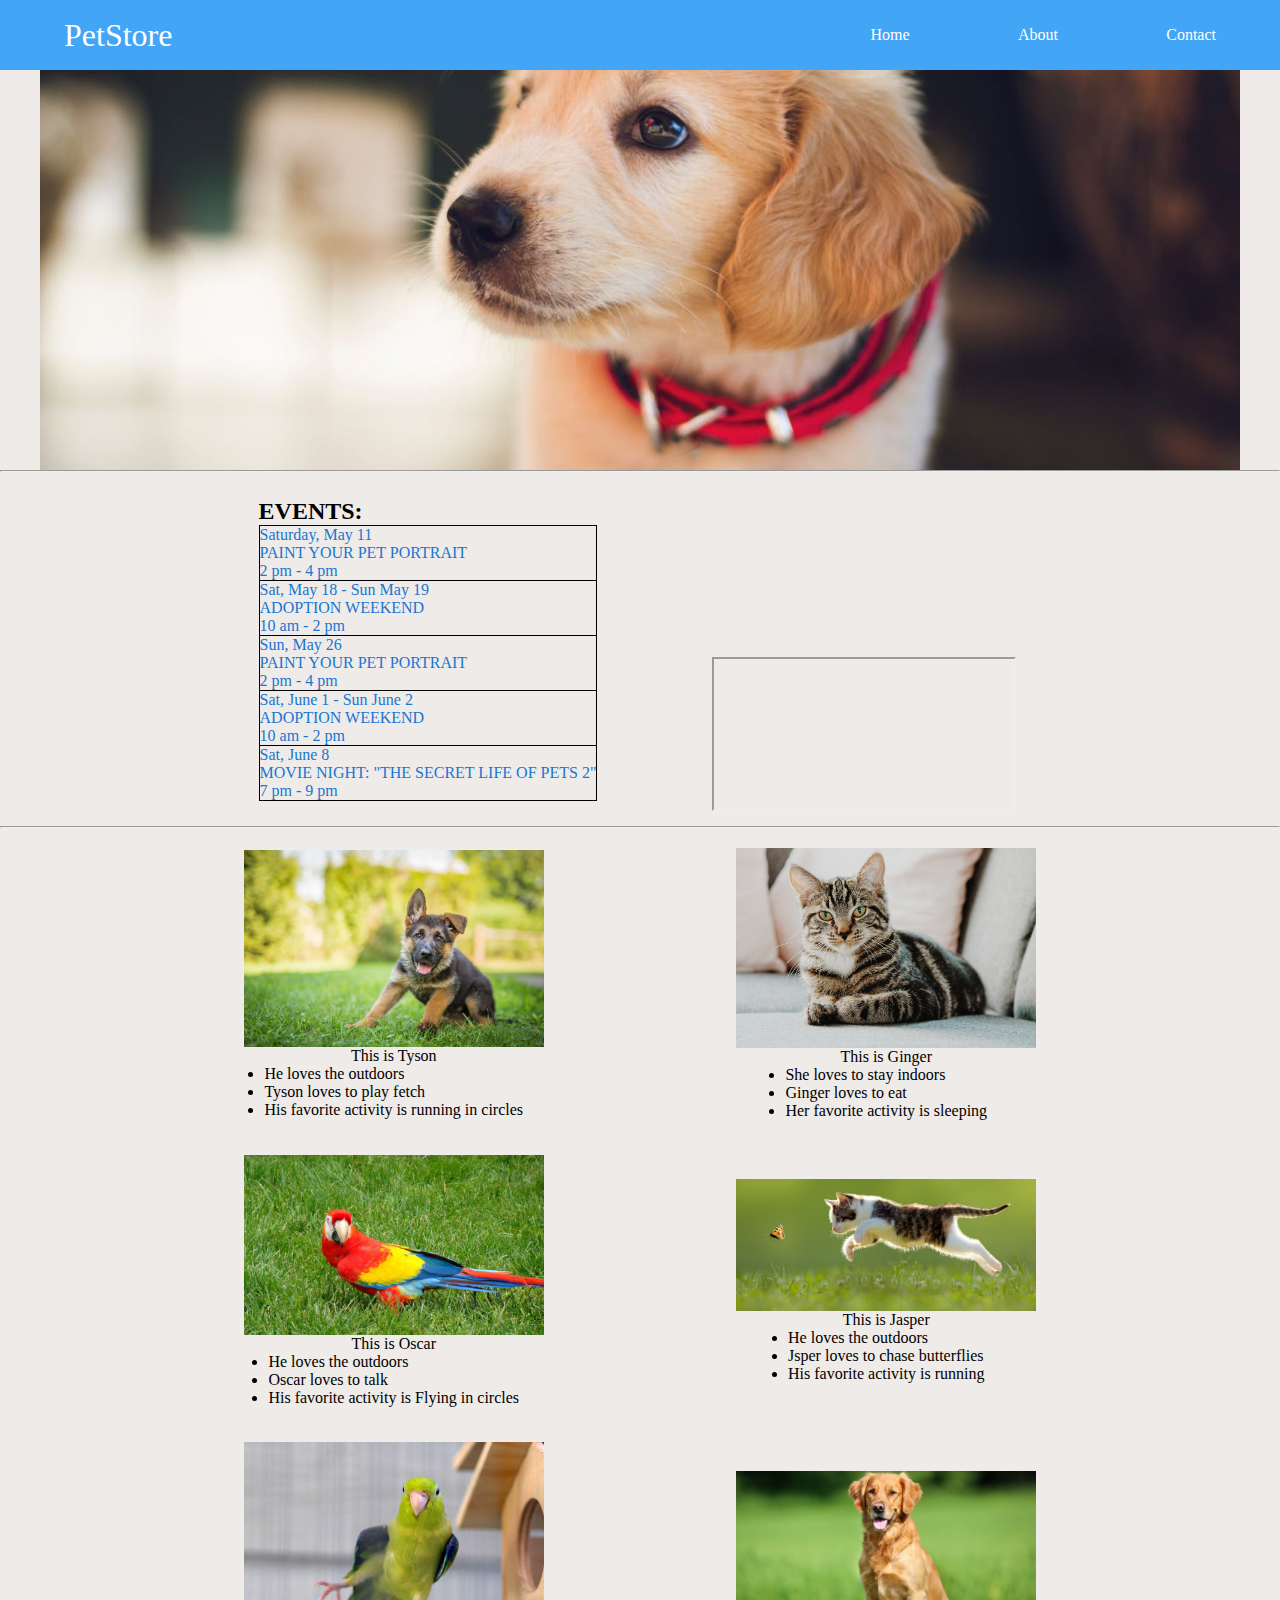
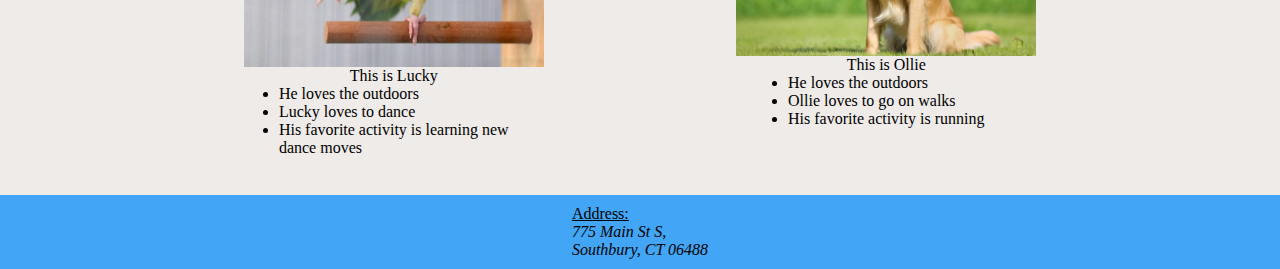
<file: newPetStore/index.html>
<!DOCTYPE html>
<html lang="en">
	<head>
		<meta charset="UTF-8">
		<meta http-equiv="X-UA-Compatible" content="IE=edge">
		<meta name="viewport" content="width=device-width, initial-scale=1" />
		<link rel="icon" href="img/icon.png">
		<link rel="stylesheet" type="text/css" href="style/main.css">
		<title>PetStore</title>
	</head>

	<body>	
		<header>
				<nav class="navbar">
				<a href="index.html" class="nav-branding">PetStore</a>
			   		<ul class="nav-menu">
				  		<li class="nav-item"><a href="index.html" class="nav-link">Home</a></li>
				  		<li class="nav-item"><a href="about.html" class="nav-link">About</a></li>
				  		<li class="nav-item"><a href="contact.html" class="nav-link">Contact</a></li>
			    	</ul>	
	        	
				<div class="hamburger">
					<span class="bar"></span>
					<span class="bar"></span>
					<span class="bar"></span>
				</div>
			</nav>
		</header>
		<script src="script.js"></script>

		<div class="hero-image-border">
			<img id="hero-image" src="img/mainPic.jpg" alt="DOG">
		</div>
		<hr />

		<div class="middle-body">
			<div class="table-container">
				<h2>EVENTS:</h2>
				<table>
					<tr>
						<td>Saturday, May 11 <br />
				    	PAINT YOUR PET PORTRAIT <br />
						2 pm - 4 pm</td>
					</tr>
					<tr>
						<td>Sat, May 18 - Sun May 19 <br />
				    	ADOPTION WEEKEND <br />
						10 am - 2 pm</td>
					</tr>
					<tr>
						<td>Sun, May 26 <br />
						PAINT YOUR PET PORTRAIT <br />
						2 pm - 4 pm</td>
					</tr>
					<tr>
						<td>Sat, June 1 - Sun June 2 <br />
				    	ADOPTION WEEKEND <br />
						10 am - 2 pm</td>
					</tr>
					<tr>
						<td>Sat, June 8 <br />
						MOVIE NIGHT: &#34;THE SECRET LIFE OF PETS 2&#34; <br />
						7 pm - 9 pm</td>
					</tr>
				</table>
			</div>
			<div class="map-video-container">
				<!-- <div class="mBoddyRightTop"> -->
				<iframe src="https://www.google.com/maps/embed?pb=!1m18!1m12!1m3!1d2989.9352901160837!2d-73.23274308492542!3d41.46231879931023!2m3!1f0!2f0!3f0!3m2!1i1024!2i768!4f13.1!3m3!1m2!1s0x89e7ef6aaaaaaaab%3A0xb7d07e45806cf8a1!2sPetland+Discounts!5e0!3m2!1sen!2sus!4v1555204639180!5m2!1sen!2sus" style="border:0" allowfullscreen></iframe>
				<!-- </div> -->
				<!-- <div class="mBodyRightBottom"> -->
				<iframe src="https://www.youtube.com/embed/mYocfuqu2A8"  allow="accelerometer; autoplay; encrypted-media; gyroscope; picture-in-picture" allowfullscreen></iframe>
				<!-- </div> -->
			</div>
		</div>
		<hr />

		<div class="last-body">
			<div class="animal-pic" class="pic1">
				<img class="picRes" src="img/dog1.jpg" alt="DOG">
				<p>This is Tyson</p>
				<ul>
					<li>He loves the outdoors</li>
					<li>Tyson loves to play fetch</li>
					<li>His favorite activity is running in circles</li>
				</ul>		
			</div>
			<div class="animal-pic" class="pic2">
				<img class="picRes" src="img/cat1.jpeg" alt="CAT">
				<p>This is Ginger</p>
				<ul>
					<li>She loves to stay indoors</li>
					<li>Ginger loves to eat</li>
					<li>Her favorite activity is sleeping </li>
				</ul>
			</div>
			<div class="animal-pic" class="pic3">
				<img class="picRes" src="img/bird1.jpg" alt="BIRD">
				<p>This is Oscar</p>
				<ul>
					<li>He loves the outdoors</li>
					<li>Oscar loves to talk</li>
					<li>His favorite activity is Flying in circles</li>
				</ul>
			</div>
			<div class="animal-pic" class="pic4">
				<img class="picRes" src="img/cat2.jpg" alt="CAT">
				<p>This is Jasper</p>
				<ul>
					<li>He loves the outdoors</li>
					<li>Jsper loves to chase butterflies</li>
					<li>His favorite activity is running</li>
				</ul>
			</div>
			<div class="animal-pic" class="pic5">
				<img class="picRes" src="img/bird2.jpg" alt="BIRD">
				<p>This is Lucky</p>
				<ul>
					<li>He loves the outdoors</li>
					<li>Lucky loves to dance</li>
					<li>His favorite activity is learning new <br />dance moves</li>
				</ul>
			</div>
			<div class="animal-pic" class="pic6">
				<img class="picRes" src="img/dog2.jpg" alt="DOG">
				<p>This is Ollie</p>
				<ul>
					<li>He loves the outdoors</li>
					<li>Ollie loves to go on walks</li>
					<li>His favorite activity is running</li>
				</ul>
			</div>
		</div>
		<br>
	
			<footer id="footer">
				<div class="footer-content">
        		<p><u>Address:</u></p>
        			<address>
						<p> 
							775 Main St S,<br />Southbury, CT 06488
						</p>
					</address>
				</div>
            </footer>

    	
	</body>
</html>
</file>
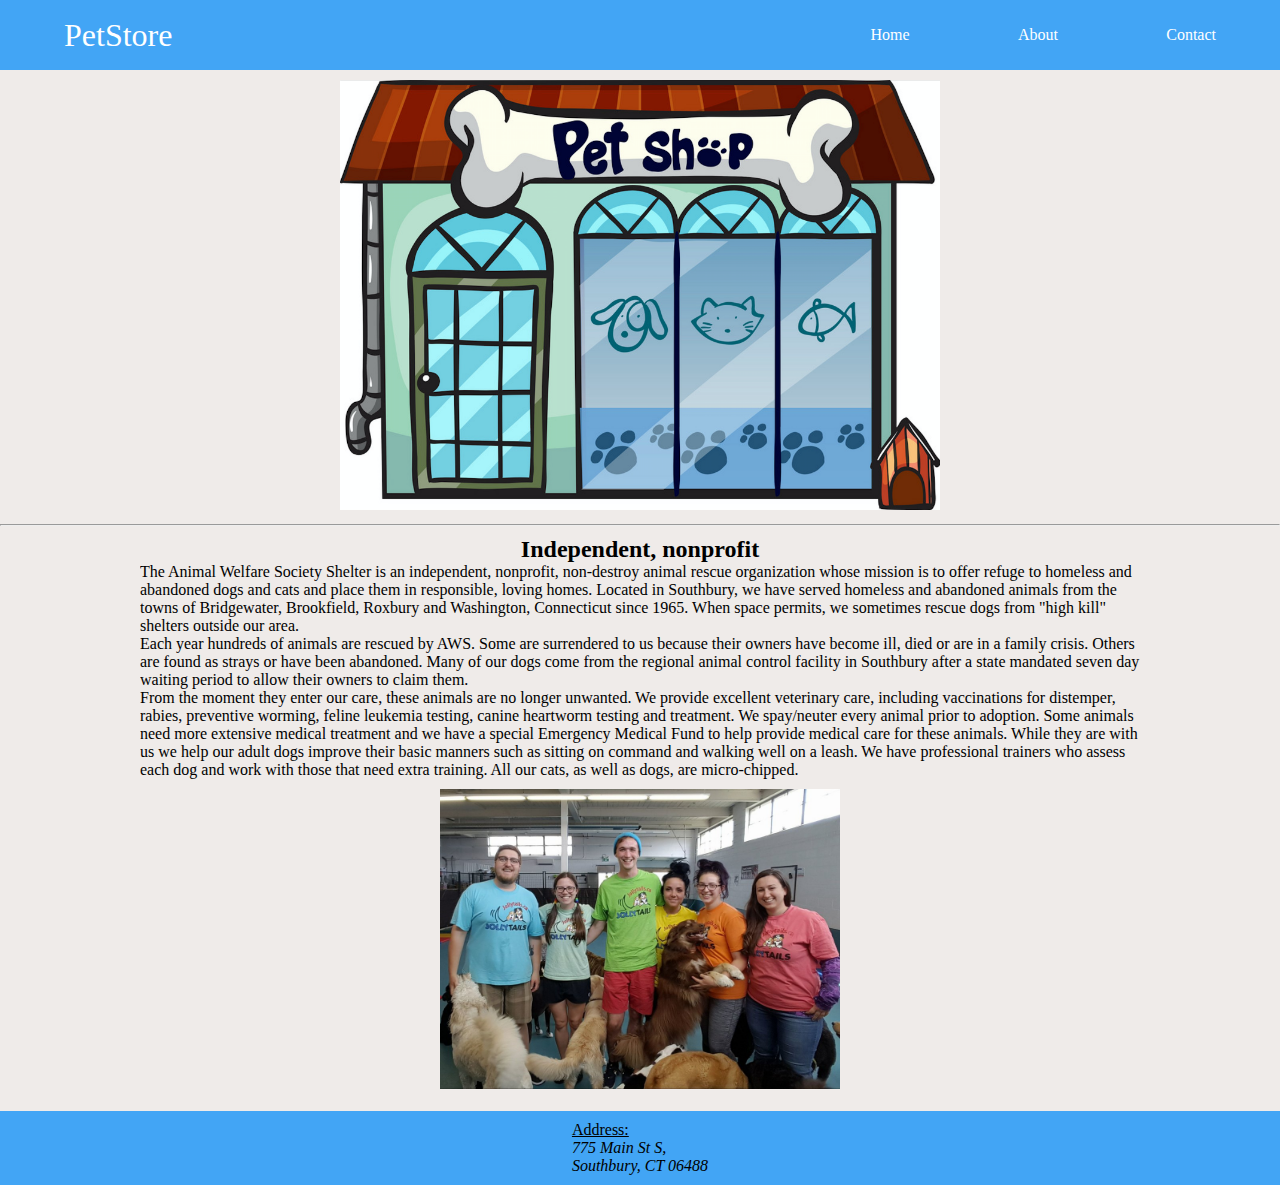
<file: newPetStore/about.html>
<!DOCTYPE html>
<html lang="en">
	<head>
		<meta charset="UTF-8">
		<meta http-equiv="X-UA-Compatible" content="IE=edge">
		<meta name="viewport" content="width=device-width, initial-scale=1" />
		<link rel="icon" href="img/icon.png">
		<link rel="stylesheet" type="text/css" href="style/main.css">
		<title>PetStore |About</title>
	</head>

	<body>
		<header>
			<nav class="navbar">
			<a href="index.html" class="nav-branding">PetStore</a>
				   <ul class="nav-menu">
					  <li class="nav-item"><a href="index.html" class="nav-link">Home</a></li>
					  <li class="nav-item"><a href="about.html" class="nav-link">About</a></li>
					  <li class="nav-item"><a href="contact.html" class="nav-link">Contact</a></li>
				</ul>	
			
			<div class="hamburger">
				<span class="bar"></span>
				<span class="bar"></span>
				<span class="bar"></span>
			</div>
		</nav>
	</header>
	<script src="script.js"></script>

		<div class="aboutMainPic">
			<img id="picResAbout1" src="img/petStore.png" alt="Pet Store">
		</div>
		<hr />

		<div class="aboutStmt">
			<h2>Independent, nonprofit</h2>

				<p>The Animal Welfare Society Shelter is an independent, nonprofit, non-destroy animal rescue organization whose mission is to offer refuge to homeless and abandoned dogs and cats and place them in responsible, loving homes. Located in Southbury, we have served homeless and abandoned animals from the towns of Bridgewater, Brookfield, Roxbury and Washington, Connecticut since 1965. When space permits, we sometimes rescue dogs from "high kill" shelters outside our area.</p>

				<p>Each year hundreds of animals are rescued by AWS. Some are surrendered to us because their owners have become ill, died or are in a family crisis. Others are found as strays or have been abandoned. Many of our dogs come from the regional animal control facility in Southbury after a state mandated seven day waiting period to allow their owners to claim them.</p>

				<p>From the moment they enter our care, these animals are no longer unwanted. We provide excellent veterinary care, including vaccinations for distemper, rabies, preventive worming, feline leukemia testing, canine heartworm testing and treatment. We spay/neuter every animal prior to adoption. Some animals need more extensive medical treatment and we have a special Emergency Medical Fund to help provide medical care for these animals. While they are with us we help our adult dogs improve their basic manners such as sitting on command and walking well on a leash. We have professional trainers who assess each dog and work with those that need extra training. All our cats, as well as dogs, are micro-chipped.</p>
		</div>

		<div class="staffPic">
			<img id="picResAbout2" src="img/staff.jpg" alt="Staff">
		</div>
		<br>

		
			<footer id="footer">
				<div class="footerContent">
        		<p><u>Address:</u></p>
        			<address>
						<p> 
							775 Main St S,<br /> Southbury, CT 06488
						</p>
					</address>
				</div>
            </footer>

	</body>
</html>
</file>
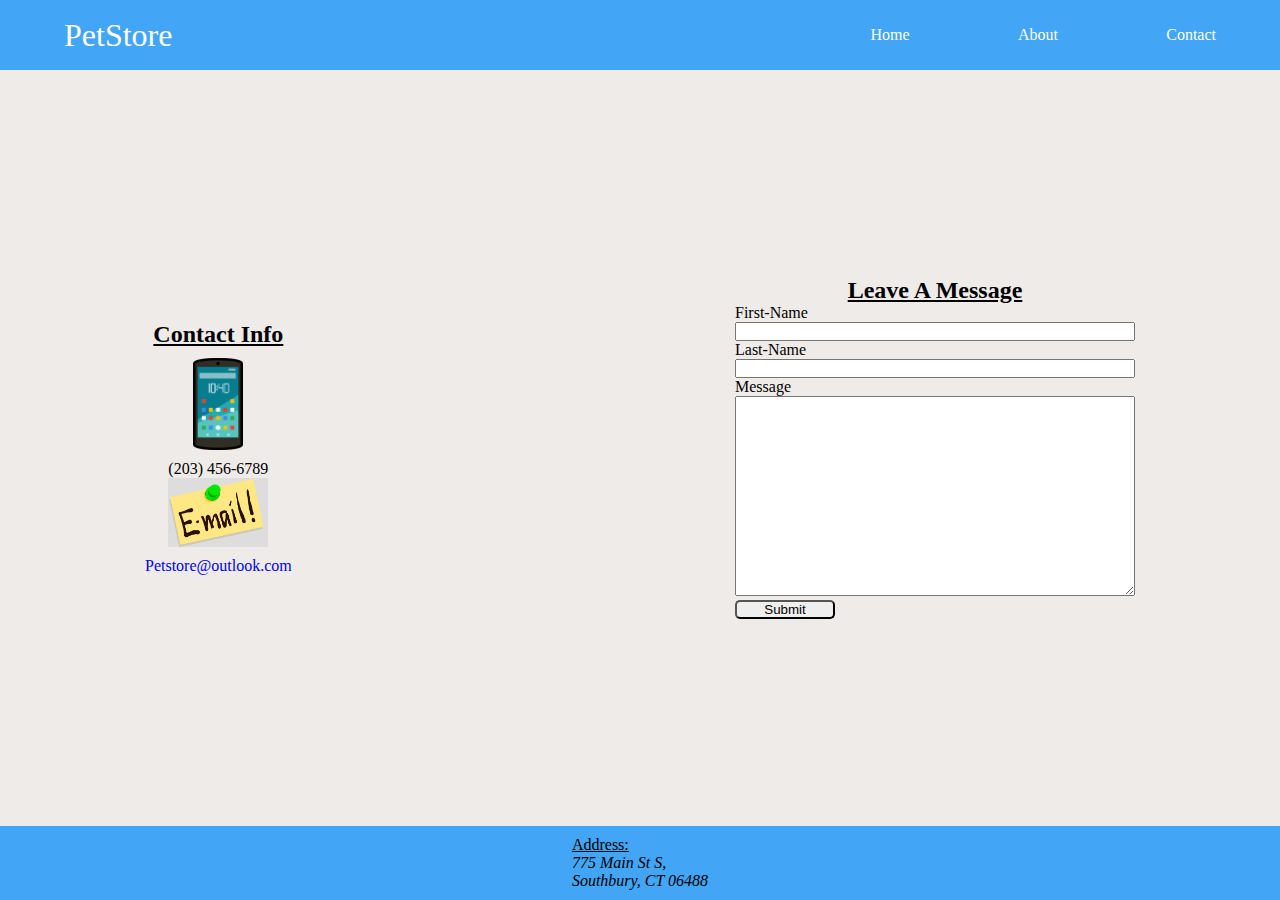
<file: newPetStore/contact.html>
<!DOCTYPE html>
<html lang="en">
	<head>
		<meta charset="UTF-8">
		<meta http-equiv="X-UA-Compatible" content="IE=edge">
		<meta name="viewport" content="width=device-width, initial-scale=1" />
		<link rel="icon" href="img/icon.png">
		<link rel="stylesheet" type="text/css" href="style/main.css">
		<title>PetStore |Contact</title>
	</head>

	<body>
		<header>
			<nav class="navbar">
			<a href="index.html" class="nav-branding">PetStore</a>
				   <ul class="nav-menu">
					  <li class="nav-item"><a href="index.html" class="nav-link">Home</a></li>
					  <li class="nav-item"><a href="about.html" class="nav-link">About</a></li>
					  <li class="nav-item"><a href="contact.html" class="nav-link">Contact</a></li>
				</ul>	
			
			<div class="hamburger">
				<span class="bar"></span>
				<span class="bar"></span>
				<span class="bar"></span>
			</div>
		</nav>
	</header>
	<script src="script.js"></script>

		<div class="contact-border">
			<div class="contact-images">
				<div class="contact">
					<h2><u>Contact Info</u></h2>
					<img id="picResPhone" src="img/phone.png" alt="Phone">	
					<p>(203) 456-6789</p>
				</div>
				
				<div class="contact">
					<img id="picResEmail" src="img/email.png" alt="Email">	
					<p><a href="mailto:Petstore@outlook.com">Petstore@outlook.com</a></p>
				</div>
			</div>

			<div class="contact-input">
				<h2><u>Leave A Message</u></h2>
				<form>
					<p>First-Name</p>
					<input type="text" name="F-name" />
					<p>Last-Name</p>
					<input type="text" name="L-name" />

					<p>Message</p>
					<textarea></textarea>
					<br/>
					<input type="submit" name="upload" onClick="alert('Your Message has been submitted.');"/>
				</form>
			</div>
		</div>

			<footer id="footer">
				<div class="footerContent">
        		<p><u>Address:</u></p>
        			<address>
						<p> 
							775 Main St S,<br /> Southbury, CT 06488
						</p>
					</address>
				</div>
            </footer>

	</body>
</html>
</file>
<file: newPetStore/style/main.css>
*{
  padding: 0;
  margin: 0;
  box-sizing: border-box;
}
body{
  background-color: #EFEBE9;
  min-height: 100vh;
  display: flex;
  flex-direction: column;
}
footer{
  margin-top: auto;
}
header{
  background: #42A5F5;
  color: #FFFFFF;
}

header li{
  list-style: none;
}
p{
  font-family: Verdana;
}
a{
  color: white;
  text-decoration: none;
}

.navbar{
  min-height: 70px;
  max-width: 1200px;
  margin: auto;
  display: flex;
  justify-content: space-between;
  align-items: center;
  padding: 0 24px;
}

.nav-branding{
  font-size: 2rem;
}

.nav-link{
  transition: 0.7s ease;
}

.nav-link:hover{
  color: black;
  background-color: white;
}

.hamburger{
  display: block;
  cursor: pointer;
}

.hamburger.active .bar:nth-child(2){
  opacity: 0;
}

.hamburger.active .bar:nth-child(1){
  transform: translateY(8px) rotate(45deg);
}

.hamburger.active .bar:nth-child(3){
  transform: translateY(-8px) rotate(-45deg);
}

.nav-menu{
  position: fixed;
  display: flex;
  left: -100%; 
  top: 70px;
  gap: 0;
  flex-direction: column;
  background-color: #42A5F5;
  width: 100%;
  text-align: center;
  transition: 0.3s;
}

.nav-item{
  margin: 16px 0;
}

.nav-menu.active{
  left: 0;
  z-index: 1;
}

.bar{
  display: block;
  width: 25px;
  height: 3px;
  margin: 5px auto;
  -webkit-transition: all 0.3s ease-in-out;
  transition: all 0.3s ease-in-out;
  background-color: white;
}

.hero-image-border{
  display: flex;
  align-items: center;
  width: 100%;
  height: 200px;
  overflow: hidden;
}
#hero-image{
  width: 100%;
  height: auto;
}

.middle-body{
  display: flex;
  flex-direction: column;
  align-items: center;
  justify-content: space-around;
}

table, td, th {
  border: 1px solid black;
}
table {
  color: #1976D2;
  width: 100%;
  border-collapse: collapse;
}
.map-video-container{
  display: flex;
  flex-direction: column;
  gap: 20px;
  padding: 15px;
}

.last-body{
  display: flex;
  flex-direction: column;
  justify-content: center;
  align-items: center;
  gap: 35px;
  padding: 20px;
}

.animal-pic{
  display: flex;
  flex-direction: column;
  align-items: center;
  width: 300px;
  
}
.picRes{
  width: 300px;
}

footer{
  width: 100%;
  background-color: #42A5F5;
  display: flex;
  justify-content: center;
  padding: 10px;
}

/* about page */
.aboutMainPic{
  width: 300px;
  padding: 10px 0;
  margin: auto;
}
#picResAbout1{
  width: 300px;
}
.aboutStmt{
  display: flex;
  flex-direction: column;
  align-items: center;
  max-width: 350px;
  max-height: 400px;
  overflow: auto;
  margin:10px auto;
}
.staffPic{
  width: 300px;
  margin: auto;
}
#picResAbout2{
  width: 300px;
}

/* contact page */
.contact-border{
  display: flex;
  flex-direction: column;
  align-items: center;
  gap: 20px 0;
  margin-top: auto;
}
.contact-input{
  display: flex;
  flex-direction: column;
  align-items: center;
}
.contact{
  display: flex;
  flex-direction: column;
  align-items: center;
  gap: 10px 0;
}
.contact a{
  color: blue;
}
#picResPhone{
  width: 50px;
}
#picResEmail{
  width: 100px;
}
form{
  display: flex;
  flex-direction: column;
  align-items: center;
  gap:5px 0;
}
textarea{
  width: 200px;
  height: 200px;
}

input[type=submit]{
  width: 100px;
  border-radius: 5px;
}

@media(min-width:768px){
  .hamburger{
    display: none;
  }

  .nav-menu{
    flex-direction: row;
    justify-content: space-between;
    align-items: center;
    gap: 60px;
    position: relative;
    left: 0;
    top: 0;
    width: 35%;
    transition: none;
  }

  #hero-image{
    width: 100%;
    height: auto;
  }
  .hero-image-border{
    width: 100%;
    height: 350px;
    overflow: hidden;
  }
  .middle-body{
    display: flex;
    flex-direction: row;
    align-items: center;
    justify-content: space-around;
  }
  .table-container{
    padding-left: 10px;
  }

  .aboutStmt{
    max-width: 600px;
  }

}

@media(min-width:992px){
  #hero-image{
    max-width: 1200px;
  }
  .middle-body{
    gap:100px;
    margin: auto;
  }
  .hero-image-border{
    width: 1200px;
    height: 400px;
    margin: auto;
    overflow: hidden;
  }
  .nav-menu{
    width: 30%;
  }
  .last-body{
    min-width: 990px;
    margin: auto;
    display: grid;
    grid-template-areas: 
    "pic1 pic2"
    "pic3 pic4"
    "pic5 pic6";
    justify-content: space-around;
  }
  .aboutMainPic{
    width: 600px;
    margin: auto;
  }
  #picResAbout1{
    width: 600px;
  }
  .aboutStmt{
    max-width: 1000px;
  }
  .staffPic{
    width: 400px;
  }
  #picResAbout2{
    width: 400px;
  }

  .contact-border{
    flex-direction: row;
    justify-content: space-between;
    min-width: 990px;
    align-self: center;
  }  
  form{
    display: block;
  }
  textarea{
    width: 400px;
  }
  input[type=text]{
    width: 400px;
  }
}
</file>
